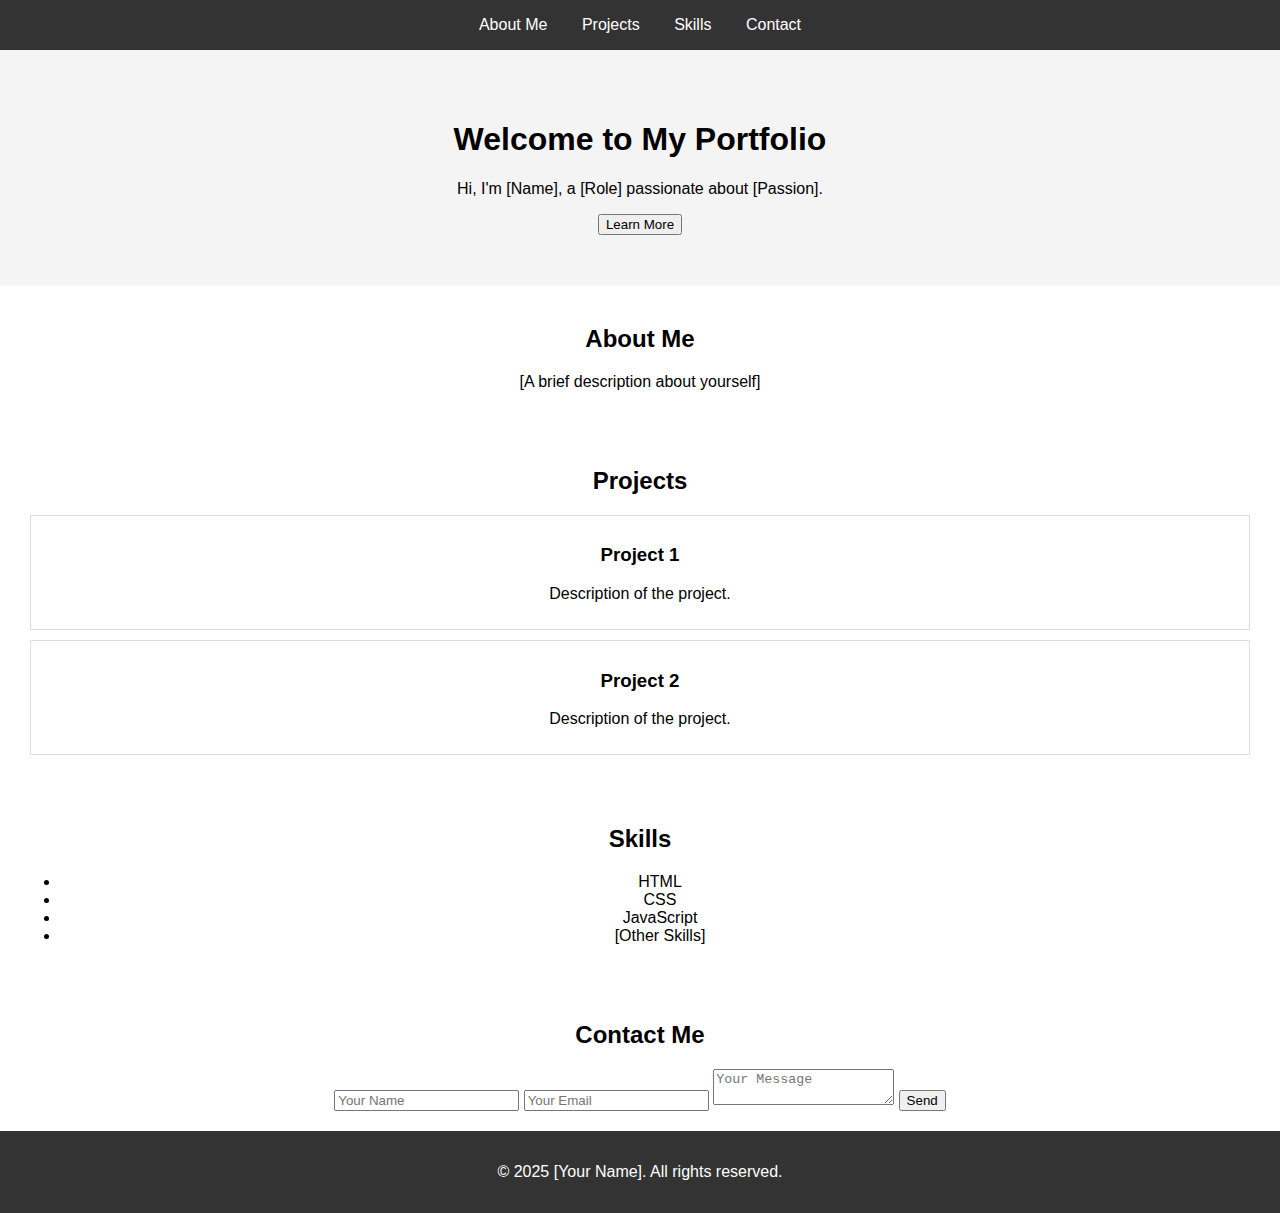
<file: index.html>
<!DOCTYPE html>
<html lang="en">
<head>
    <meta charset="UTF-8">
    <meta name="viewport" content="width=device-width, initial-scale=1.0">
    <title>My Portfolio</title>
    <link rel="stylesheet" href="styles/style.css">
</head>
<body>
    <header>
        <nav>
            <ul>
                <li><a href="#about">About Me</a></li>
                <li><a href="#projects">Projects</a></li>
                <li><a href="#skills">Skills</a></li>
                <li><a href="#contact">Contact</a></li>
            </ul>
        </nav>
    </header>

    <section id="hero">
        <h1>Welcome to My Portfolio</h1>
        <p>Hi, I'm [Name], a [Role] passionate about [Passion].</p>
        <button id="learn-more">Learn More</button>
    </section>

    <section id="about">
        <h2>About Me</h2>
        <p>[A brief description about yourself]</p>
    </section>

    <section id="projects">
        <h2>Projects</h2>
        <div class="project">
            <h3>Project 1</h3>
            <p>Description of the project.</p>
        </div>
        <div class="project">
            <h3>Project 2</h3>
            <p>Description of the project.</p>
        </div>
    </section>

    <section id="skills">
        <h2>Skills</h2>
        <ul>
            <li>HTML</li>
            <li>CSS</li>
            <li>JavaScript</li>
            <li>[Other Skills]</li>
        </ul>
    </section>

    <section id="contact">
        <h2>Contact Me</h2>
        <form id="contact-form">
            <input type="text" placeholder="Your Name" required>
            <input type="email" placeholder="Your Email" required>
            <textarea placeholder="Your Message" required></textarea>
            <button type="submit">Send</button>
        </form>
    </section>

    <footer>
        <p>© 2025 [Your Name]. All rights reserved.</p>
    </footer>

    <script src="scripts/script.js"></script>
</body>
</html>
</file>
<file: styles/style.css>
body {
    font-family: Arial, sans-serif;
    margin: 0;
    padding: 0;
}

header {
    background: #333;
    color: white;
    padding: 1em 0;
    text-align: center;
}

nav ul {
    list-style: none;
    margin: 0;
    padding: 0;
}

nav ul li {
    display: inline;
    margin: 0 15px;
}

nav ul li a {
    color: white;
    text-decoration: none;
}

#hero {
    background: #f4f4f4;
    text-align: center;
    padding: 50px 20px;
}

#projects, #skills, #about, #contact {
    padding: 20px;
    text-align: center;
}

.project {
    border: 1px solid #ddd;
    margin: 10px;
    padding: 10px;
}

footer {
    background: #333;
    color: white;
    text-align: center;
    padding: 1em 0;
    position: relative;
}
</file>
